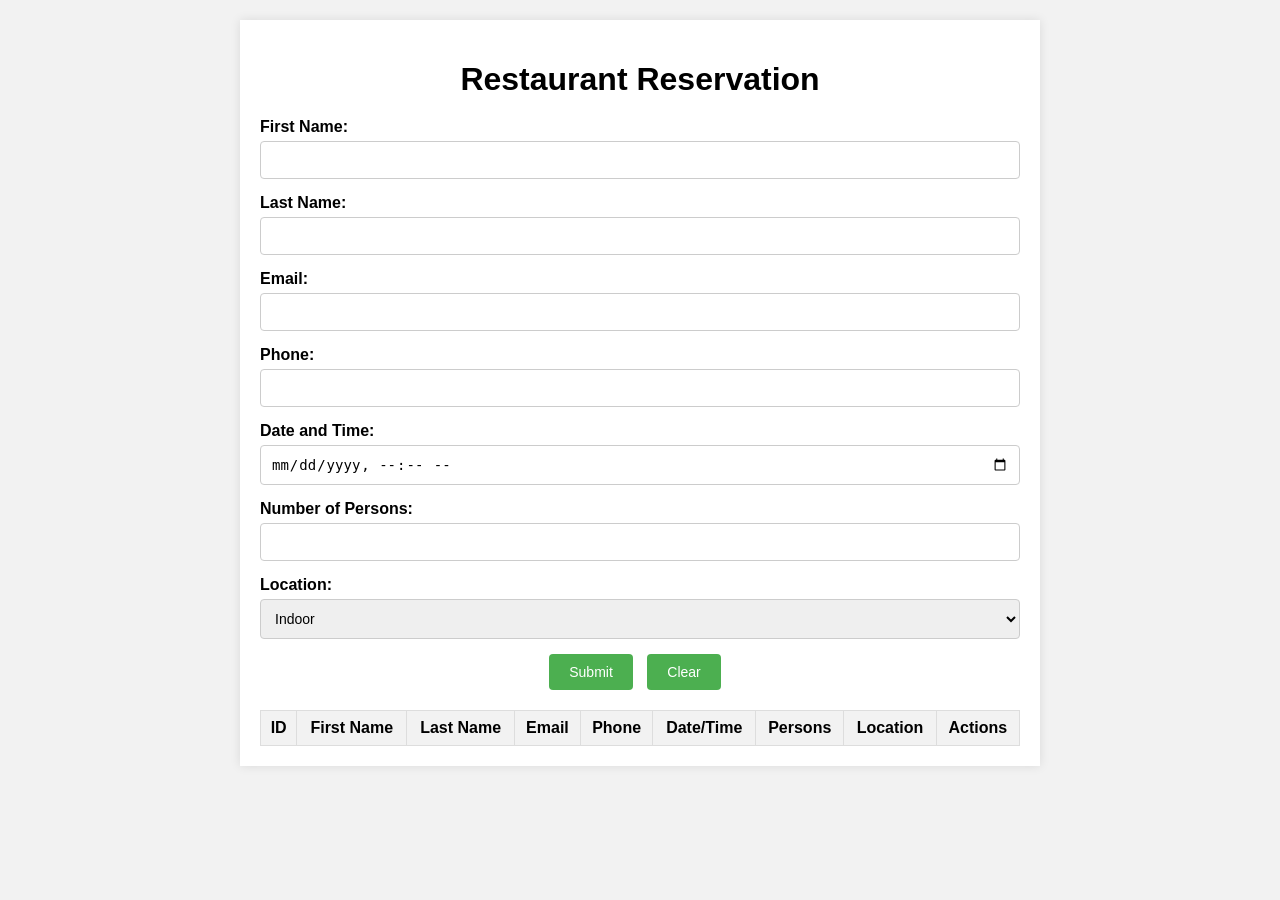
<file: index.html>
<!DOCTYPE html>
<html>
<head>
  <title>Restaurant Reservation</title>
  <link rel="stylesheet" type="text/css" href="style.css">
</head>
<body>
  <div class="container">
    <h1>Restaurant Reservation</h1>
    <form id="reservation-form" class="reservation-form">
      <input type="hidden" id="reservation-id" name="reservation-id">
      <div class="form-group">
        <label for="firstname">First Name:</label>
        <input type="text" id="firstname" name="firstname" required>
      </div>

      <div class="form-group">
        <label for="lastname">Last Name:</label>
        <input type="text" id="lastname" name="lastname" required>
      </div>

      <div class="form-group">
        <label for="email">Email:</label>
        <input type="email" id="email" name="email" required>
      </div>

      <div class="form-group">
        <label for="phone">Phone:</label>
        <input type="tel" id="phone" name="phone" required>
      </div>

      <div class="form-group">
        <label for="datetime">Date and Time:</label>
        <input type="datetime-local" id="datetime" name="datetime" required>
      </div>

      <div class="form-group">
        <label for="persons">Number of Persons:</label>
        <input type="number" id="persons" name="persons" required>
      </div>

      <div class="form-group">
        <label for="location">Location:</label>
        <select id="location" name="location" required>
          <option value="indoor">Indoor</option>
          <option value="outdoor">Outdoor</option>
        </select>
      </div>

      <div class="buttons">
        <input type="submit" value="Submit" id="submit-button">
        <input type="button" value="Clear" id="clear-button">
      </div>
    </form>

    <table id="reservation-table">
      <thead>
        <tr>
          <th>ID</th>
          <th>First Name</th>
          <th>Last Name</th>
          <th>Email</th>
          <th>Phone</th>
          <th>Date/Time</th>
          <th>Persons</th>
          <th>Location</th>
          <th>Actions</th>
        </tr>
      </thead>
      <tbody></tbody>
    </table>
  </div>

  <script src="script.js"></script>
</body>
</html>
</file>
<file: style.css>
* {
    box-sizing: border-box;
  }
  
  body {
    font-family: Arial, sans-serif;
    background-color: #f2f2f2;
    margin: 0;
    padding: 0;
  }
  
  .container {
    max-width: 800px;
    margin: 20px auto;
    padding: 20px;
    background-color: #fff;
    box-shadow: 0 0 10px rgba(0, 0, 0, 0.1);
  }
  
  h1 {
    text-align: center;
    margin-bottom: 20px;
  }
  
  .reservation-form {
    margin-bottom: 20px;
  }
  
  .form-group {
    margin-bottom: 15px;
  }
  
  label {
    display: block;
    font-weight: bold;
    margin-bottom: 5px;
  }
  
  input[type="text"],
  input[type="email"],
  input[type="tel"],
  input[type="datetime-local"],
  input[type="number"],
  select {
    width: 100%;
    padding: 10px;
    border: 1px solid #ccc;
    border-radius: 4px;
    font-size: 14px;
  }
  
  .buttons {
    text-align: center;
  }
  
  input[type="submit"],
  input[type="button"] {
    padding: 10px 20px;
    border: none;
    border-radius: 4px;
    background-color: #4caf50;
    color: #fff;
    font-size: 14px;
    cursor: pointer;
    margin-right: 10px;
  }
  
  input[type="submit"]:hover,
  input[type="button"]:hover {
    background-color: #45a049;
  }
  
  #reservation-table {
    width: 100%;
    border-collapse: collapse;
  }
  
  #reservation-table th,
  #reservation-table td {
    padding: 8px;
    border: 1px solid #ddd;
  }
  
  #reservation-table th {
    background-color: #f2f2f2;
    text-align:center;
  }
  
  #reservation-table tbody tr:nth-child(even) {
    background-color: #f9f9f9;
  }
  
  #reservation-table tbody tr:hover {
    background-color: #e2e2e2;
  }
</file>
